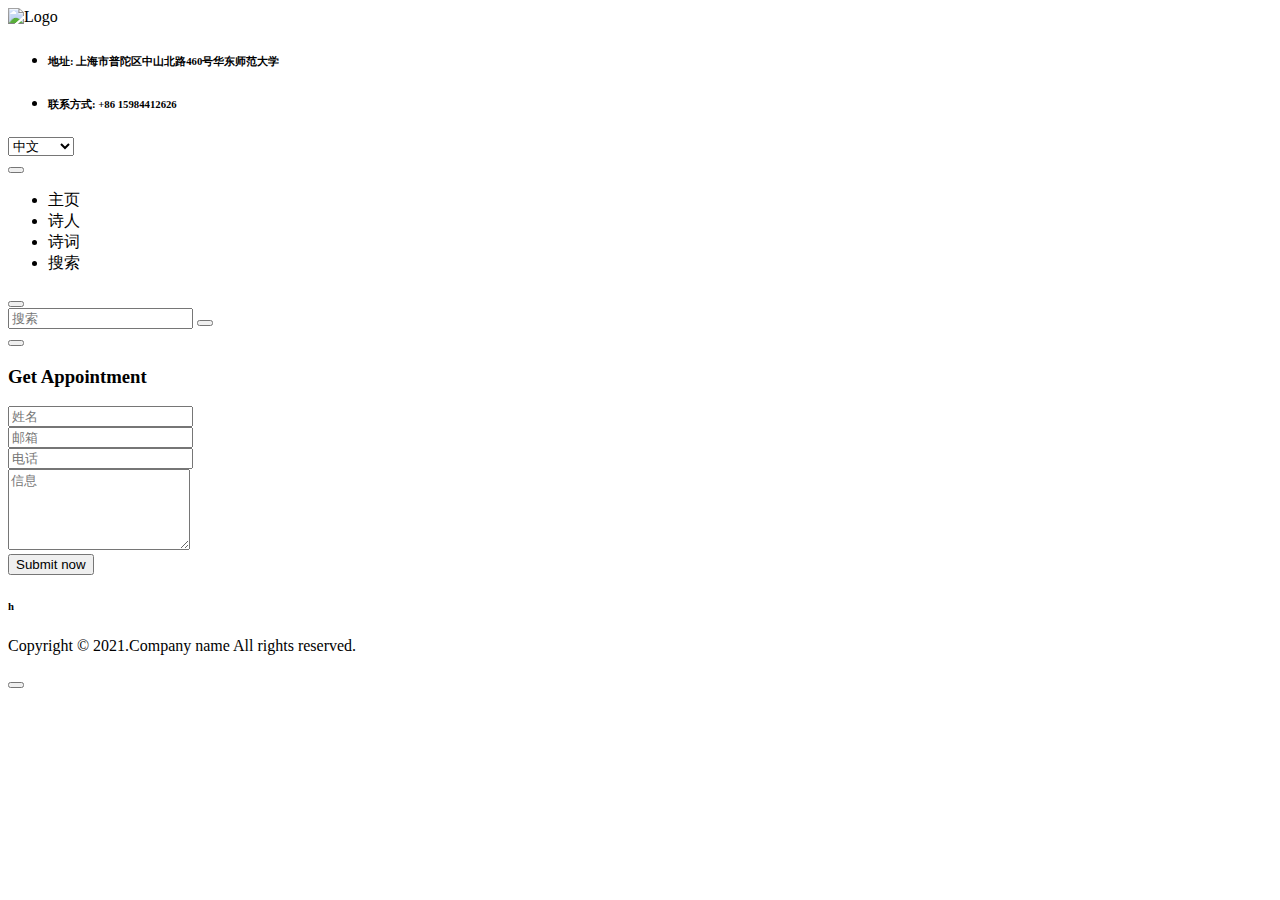
<file: target/classes/templates/about.html>
﻿<!DOCTYPE html>
<html lang="en" xmlns:th="http://www.thymeleaf.org">

<head>
    <meta charset="utf-8">
    <!-- Responsive -->
    <meta http-equiv="X-UA-Compatible" content="IE=edge">
    <meta name="viewport" content="width=device-width, initial-scale=1, maximum-scale=1, user-scalable=0">
    <title>你好，世界</title>

    <!-- Fav Icons -->
    <link rel="shortcut icon" th:href="@{/images/favicon.png}" type="image/x-icon">
    <!--link  th:href="@{/images/hero.png}" rel="shortcut icon"  type="image/x-icon"-->
    <!--   Fonts -->
    <link th:href="@{/css/0b00874995f34999976323cd7cb8e94c.css}" rel="stylesheet">
    <link th:href="@{/css/all.css}" rel="stylesheet" >

    <!-- Stylesheets -->
    <link th:href="@{/css/bootstrap.min.css}" rel="stylesheet" >
    <link th:href="@{/css/magnific-popup.css}" rel="stylesheet" >
    <link th:href="@{/css/owl.css}" rel="stylesheet" >
    <link th:href="@{/css/leaflet.css}" rel="stylesheet" >
    <link th:href="@{/css/nice-select.css}" rel="stylesheet" >
    <link th:href="@{/css/animate.min.css}" rel="stylesheet" >
    <link th:href="@{/css/spacing.min.css}" rel="stylesheet" >
    <link th:href="@{/css/menu.css}" rel="stylesheet" >
    <link th:href="@{/css/style.css}" rel="stylesheet" >
    <link th:href="@{/css/responsive.css}" rel="stylesheet" >

    <!--[if lt IE 9]><script th:src="@{/js/html5shiv.js}"></script><![endif]-->

</head>

<body>
<div class="page-wrapper">

    <!-- Preloader -->
    <div class="preloader"></div>


    <!--====================================================================
       Start Header area
    =====================================================================-->
    <header class="main-header">

        <!-- header top -->
        <div class="header-top">
            <div class="container">
                <div class="top-inner">
                    <div class="logo-outer">
                        <div class="logo"><a th:href="@{index.html}"><img th:src="@{/picture/logo.png}" alt="Logo"></a></div>
                    </div>

                    <ul class="header-info">
                        <li>
                            <i class="fas fa-map-marker-alt"></i>
                            <h6><span>地址:</span>
                                上海市普陀区中山北路460号华东师范大学</h6>
                        </li>
                        <li>
                            <i class="fas fa-phone-alt"></i>
                            <h6><span>联系方式:</span>
                                +86 15984412626</h6>
                        </li>
                    </ul>

                    <div class="languages">
                        <select name="languages" id="languages">
                            <option value="lang-1">中文</option>
                            <option value="lang-2">English</option>
                        </select>
                    </div>
                </div>
            </div>
        </div>

        <!--Header-Upper-->
        <div class="header-upper">
            <div class="container clearfix">

                <div class="header-inner">

                    <div class="nav-outer clearfix">
                        <!-- Main Menu -->
                        <nav class="main-menu navbar-expand-lg">
                            <div class="navbar-header clearfix">
                                <!-- Toggle Button -->
                                <button type="button" class="navbar-toggle" data-toggle="collapse" data-target=".navbar-collapse">
                                    <span class="icon-bar"></span>
                                    <span class="icon-bar"></span>
                                    <span class="icon-bar"></span>
                                </button>
                            </div>

                            <div class="navbar-collapse collapse clearfix">
                                <ul class="navigation clearfix">
                                    <li ><a th:href="@{index.html}">主页</a></li>
                                    <li ><a th:href="@{property.html}">诗人</a></li>
                                    <li><a th:href="@{services.html}">诗词</a></li>
                                    <li class="current"><a th:href="@{about.html}">搜索</a></li>

                                </ul>
                            </div>

                        </nav>
                        <!-- Main Menu End-->
                    </div>

                    <div class="menu-icons">
                        <!-- Menu Serch Box-->
                        <div class="nav-search ml-15">
                            <button class="fa fa-search"></button>
                            <form th:action="@{about}" method="POST" class="hide">
                                <input name="search" type="text" placeholder="搜索" class="searchbox" required="">
                                <button type="submit" class="searchbutton fa fa-search"></button>
                            </form>
                        </div>

                        <!-- menu sidbar -->
                        <div class="menu-sidebar">
                            <button>
                                <span class="icon-bar"></span>
                                <span class="icon-bar"></span>
                                <span class="icon-bar"></span>
                            </button>
                        </div>
                    </div>

                </div>

            </div>
        </div>
        <!--End Header Upper-->

    </header>
    <!--====================================================================
       End Header area
    =====================================================================-->

    <!--Form Back Drop-->
    <div class="form-back-drop"></div>

    <!-- Hidden Sidebar -->
    <section class="hidden-bar">
        <div class="inner-box text-center">
            <div class="cross-icon"><span class="fa fa-times"></span></div>
            <div class="title">
                <h3>Get Appointment</h3>
            </div>

            <!--Appointment Form-->
            <div class="appointment-form">
                <form method="post" th:action="@{contact.html}">
                    <div class="form-group">
                        <input type="text" name="text" value="" placeholder="姓名" required>
                    </div>
                    <div class="form-group">
                        <input type="email" name="email" value="" placeholder="邮箱" required>
                    </div>
                    <div class="form-group">
                        <input type="text" name="phone" value="" placeholder="电话" required>
                    </div>
                    <div class="form-group">
                        <textarea placeholder="信息" rows="5"></textarea>
                    </div>
                    <div class="form-group">
                        <button type="提交" class="theme-btn">Submit now</button>
                    </div>
                </form>
            </div>

            <!--Social Icons-->
            <div class="social-icons">
                <a th:href="@{#}"><i class="fab fa-twitter"></i></a>
                <a th:href="@{#}"><i class="fab fa-facebook-f"></i></a>
                <a th:href="@{#}"><i class="fab fa-instagram"></i></a>
                <a th:href="@{#}"><i class="fab fa-pinterest-p"></i></a>
            </div>
        </div>
    </section>
    <!--End Hidden Sidebar -->


    <!--====================================================================
        Start Hero Section
    =====================================================================-->
    <section class="hero-section text-center mt-210 rmt-70" th:style="'background:url(' + '/images/ppp.png' + ')'">
        <div class="container">
            <div class="hero-content">


                <h6 th:each="user:${user}" th:utext="${user}">h</h6>



            </div>

        </div>

    </section>

    <!--====================================================================
        End Hero Section
    =====================================================================-->



    <!--====================================================================
        Start WordPress Section
    =====================================================================-->

    <!--====================================================================
        End WordPress Section
    =====================================================================-->



    <!--====================================================================
        Start Services Section
    =====================================================================-->

    <!--====================================================================
        End Services Section
    =====================================================================-->



    <!--====================================================================
        Start Video Section
    =====================================================================-->

    <!--====================================================================
        End Video Section
    =====================================================================-->



    <!--====================================================================
        Start Client Section
    =====================================================================-->


    <!--====================================================================
        End Client Section
    =====================================================================-->



    <!--====================================================================
        Start Restaurants Section
    =====================================================================-->

    <!--====================================================================
        End Restaurants Section
    =====================================================================-->



    <!--====================================================================
        Start Apartment Section
    =====================================================================-->

    <!--====================================================================
        End Apartment Section
    =====================================================================-->


    <!--====================================================================
        Start Success Section
    =====================================================================-->

    <!--====================================================================
        End Success Section
    =====================================================================-->



    <!--====================================================================
        Start FAQ Section
    =====================================================================-->

    <!--====================================================================
        End FAQ Section
    =====================================================================-->



    <!--====================================================================
        Start Contact Section
    =====================================================================-->

    <!--====================================================================
        End Contact Section
    =====================================================================-->




    <!--====================================================================
        Start Call To Action Section
    =====================================================================-->

    <!--====================================================================
        End Call To Action Section
    =====================================================================-->



    <!--====================================================================
       Start Footer Section
    =====================================================================-->

    <!-- Footer Bottom Area-->
    <div class="footer-bottom mt-55">
        <div class="container">
            <div class="bottom-inner">
                <div class="social-icons">
                    <a th:href="@{#}"><i class="fab fa-twitter"></i></a>
                    <a th:href="@{#}"><i class="fab fa-facebook-f"></i></a>
                    <a th:href="@{#}"><i class="fab fa-instagram"></i></a>
                    <a th:href="@{#}"><i class="fab fa-pinterest-p"></i></a>
                </div>
                <div class="copyright">
                    <p>Copyright &copy; 2021.Company name All rights reserved.</p>
                </div>
            </div>
        </div>
    </div>

    </footer>
    <!--====================================================================
       End Footer Section
    =====================================================================-->

</div>
<!--End pagewrapper-->


<!-- Scroll Top Button -->
<button class="scroll-top scroll-to-target" data-target="html"><span class="fa fa-angle-up"></span></button>


<!-- jequery plugins -->
<script th:src="@{/js/jquery.min.js}"></script>
<script th:src="@{/js/bootstrap.min.js}"></script>
<script th:src="@{/js/jquery.nice-select.min.js}"></script>
<script th:src="@{/js/jquery.magnific-popup.min.js}"></script>
<script th:src="@{/js/leaflet.min.js}"></script>
<script th:src="@{/js/leaflet-tilelayer-colorfilter.min.js}"></script>
<script th:src="@{/js/owl.js}"></script>
<script th:src="@{/js/wow.js}"></script>
<script th:src="@{/js/appear.js}"></script>

<!-- Custom script -->
<script th:src="@{/js/script.js}"></script>

</body>

</html>
</file>
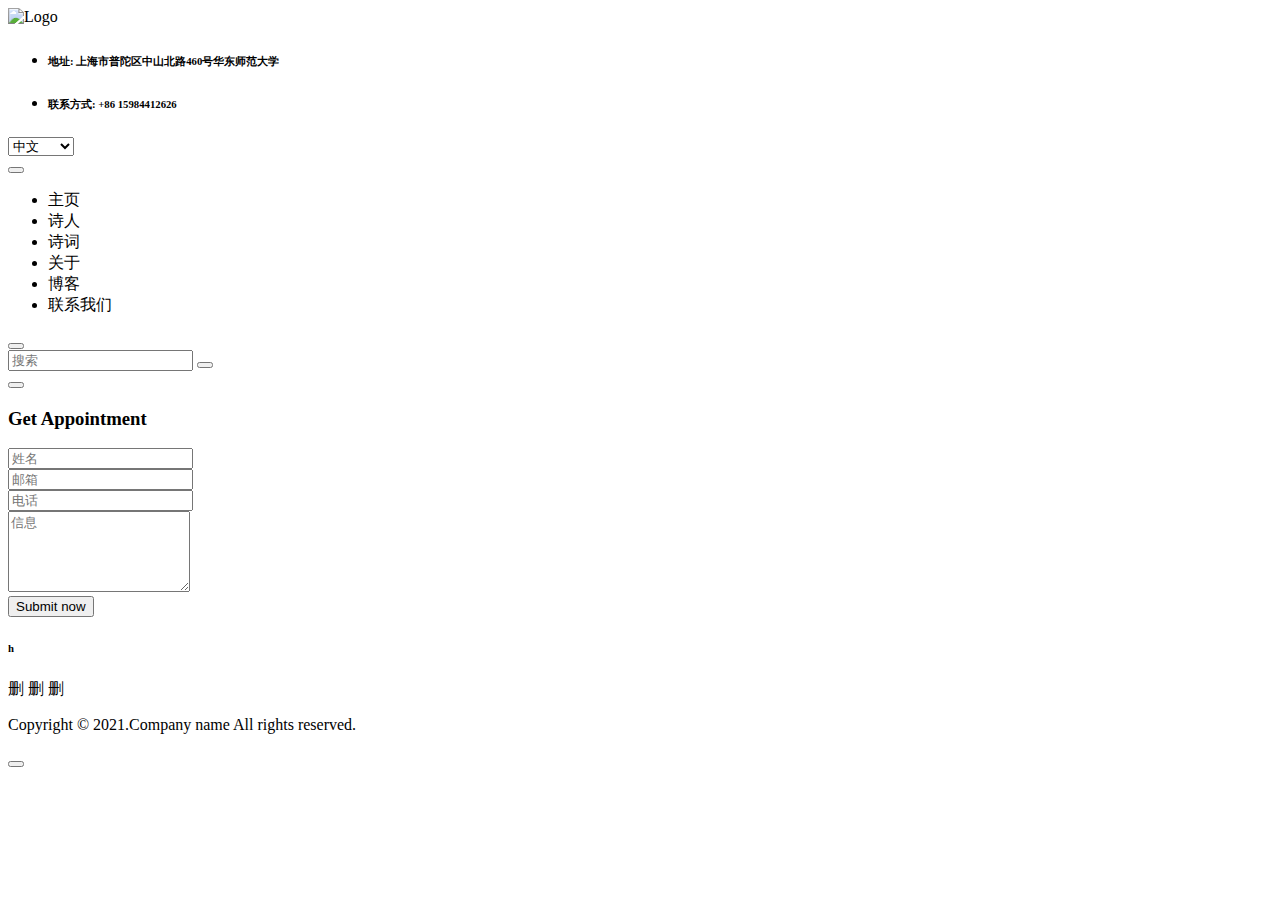
<file: target/classes/templates/kkk.html>
<!DOCTYPE html>
<html lang="en" xmlns:th="http://www.thymeleaf.org">

<head>
  <meta charset="utf-8">
  <!-- Responsive -->
  <meta http-equiv="X-UA-Compatible" content="IE=edge">
  <meta name="viewport" content="width=device-width, initial-scale=1, maximum-scale=1, user-scalable=0">
  <title>你好，世界</title>

  <!-- Fav Icons -->
  <link rel="shortcut icon" th:href="@{/images/favicon.png}" type="image/x-icon">
  <!--link  th:href="@{/images/hero.png}" rel="shortcut icon"  type="image/x-icon"-->
  <!--   Fonts -->
  <link th:href="@{/css/0b00874995f34999976323cd7cb8e94c.css}" rel="stylesheet">
  <link th:href="@{/css/all.css}" rel="stylesheet" >

  <!-- Stylesheets -->
  <link th:href="@{/css/bootstrap.min.css}" rel="stylesheet" >
  <link th:href="@{/css/magnific-popup.css}" rel="stylesheet" >
  <link th:href="@{/css/owl.css}" rel="stylesheet" >
  <link th:href="@{/css/leaflet.css}" rel="stylesheet" >
  <link th:href="@{/css/nice-select.css}" rel="stylesheet" >
  <link th:href="@{/css/animate.min.css}" rel="stylesheet" >
  <link th:href="@{/css/spacing.min.css}" rel="stylesheet" >
  <link th:href="@{/css/menu.css}" rel="stylesheet" >
  <link th:href="@{/css/style.css}" rel="stylesheet" >
  <link th:href="@{/css/responsive.css}" rel="stylesheet" >

  <!--[if lt IE 9]><script th:src="@{/js/html5shiv.js}"></script><![endif]-->

</head>

<body>
<div class="page-wrapper">

  <!-- Preloader -->
  <div class="preloader"></div>


  <!--====================================================================
     Start Header area
  =====================================================================-->
  <header class="main-header">

    <!-- header top -->
    <div class="header-top">
      <div class="container">
        <div class="top-inner">
          <div class="logo-outer">
            <div class="logo"><a th:href="@{index.html}"><img th:src="@{/picture/logo.png}" alt="Logo"></a></div>
          </div>

          <ul class="header-info">
            <li>
              <i class="fas fa-map-marker-alt"></i>
              <h6><span>地址:</span>
                上海市普陀区中山北路460号华东师范大学</h6>
            </li>
            <li>
              <i class="fas fa-phone-alt"></i>
              <h6><span>联系方式:</span>
                +86 15984412626</h6>
            </li>
          </ul>

          <div class="languages">
            <select name="languages" id="languages">
              <option value="lang-1">中文</option>
              <option value="lang-2">English</option>
            </select>
          </div>
        </div>
      </div>
    </div>

    <!--Header-Upper-->
    <div class="header-upper">
      <div class="container clearfix">

        <div class="header-inner">

          <div class="nav-outer clearfix">
            <!-- Main Menu -->
            <nav class="main-menu navbar-expand-lg">
              <div class="navbar-header clearfix">
                <!-- Toggle Button -->
                <button type="button" class="navbar-toggle" data-toggle="collapse" data-target=".navbar-collapse">
                  <span class="icon-bar"></span>
                  <span class="icon-bar"></span>
                  <span class="icon-bar"></span>
                </button>
              </div>

              <div class="navbar-collapse collapse clearfix">
                <ul class="navigation clearfix">
                  <li ><a th:href="@{index.html}">主页</a></li>
                  <li class="current"><a th:href="@{property.html}">诗人</a></li>
                  <li><a th:href="@{services.html}">诗词</a></li>
                  <li><a th:href="@{about.html}">关于</a></li>
                  <li><a th:href="@{blog.html}">博客</a></li>
                  <li><a th:href="@{contact.html}">联系我们</a></li>
                </ul>
              </div>

            </nav>
            <!-- Main Menu End-->
          </div>

          <div class="menu-icons">
            <!-- Menu Serch Box-->
            <div class="nav-search ml-15">
              <button class="fa fa-search"></button>
              <form th:action="@{#}" class="hide">
                <input type="text" placeholder="搜索" class="searchbox" required="">
                <button type="submit" class="searchbutton fa fa-search"></button>
              </form>
            </div>

            <!-- menu sidbar -->
            <div class="menu-sidebar">
              <button>
                <span class="icon-bar"></span>
                <span class="icon-bar"></span>
                <span class="icon-bar"></span>
              </button>
            </div>
          </div>

        </div>

      </div>
    </div>
    <!--End Header Upper-->

  </header>
  <!--====================================================================
     End Header area
  =====================================================================-->

  <!--Form Back Drop-->
  <div class="form-back-drop"></div>

  <!-- Hidden Sidebar -->
  <section class="hidden-bar">
    <div class="inner-box text-center">
      <div class="cross-icon"><span class="fa fa-times"></span></div>
      <div class="title">
        <h3>Get Appointment</h3>
      </div>

      <!--Appointment Form-->
      <div class="appointment-form">
        <form method="post" th:action="@{contact.html}">
          <div class="form-group">
            <input type="text" name="text" value="" placeholder="姓名" required>
          </div>
          <div class="form-group">
            <input type="email" name="email" value="" placeholder="邮箱" required>
          </div>
          <div class="form-group">
            <input type="text" name="phone" value="" placeholder="电话" required>
          </div>
          <div class="form-group">
            <textarea placeholder="信息" rows="5"></textarea>
          </div>
          <div class="form-group">
            <button type="提交" class="theme-btn">Submit now</button>
          </div>
        </form>
      </div>

      <!--Social Icons-->
      <div class="social-icons">
        <a th:href="@{#}"><i class="fab fa-twitter"></i></a>
        <a th:href="@{#}"><i class="fab fa-facebook-f"></i></a>
        <a th:href="@{#}"><i class="fab fa-instagram"></i></a>
        <a th:href="@{#}"><i class="fab fa-pinterest-p"></i></a>
      </div>
    </div>
  </section>
  <!--End Hidden Sidebar -->


  <!--====================================================================
      Start Hero Section
  =====================================================================-->
  <section class="hero-section text-center mt-210 rmt-70" th:style="'background:url(' + '/images/ppp.png' + ')'">
    <div class="container">
      <div class="hero-content">


        <h6 th:th:each="user:${user}" th:utext="${user}">h</h6>



      </div>

    </div>

  </section>

  <!--====================================================================
      End Hero Section
  =====================================================================-->



  <!--====================================================================
      Start WordPress Section
  =====================================================================-->
  删
  <!--====================================================================
      End WordPress Section
  =====================================================================-->



  <!--====================================================================
      Start Services Section
  =====================================================================-->

  <!--====================================================================
      End Services Section
  =====================================================================-->



  <!--====================================================================
      Start Video Section
  =====================================================================-->

  <!--====================================================================
      End Video Section
  =====================================================================-->



  <!--====================================================================
      Start Client Section
  =====================================================================-->
  删

  <!--====================================================================
      End Client Section
  =====================================================================-->



  <!--====================================================================
      Start Restaurants Section
  =====================================================================-->

  <!--====================================================================
      End Restaurants Section
  =====================================================================-->



  <!--====================================================================
      Start Apartment Section
  =====================================================================-->

  <!--====================================================================
      End Apartment Section
  =====================================================================-->


  <!--====================================================================
      Start Success Section
  =====================================================================-->
  删
  <!--====================================================================
      End Success Section
  =====================================================================-->



  <!--====================================================================
      Start FAQ Section
  =====================================================================-->

  <!--====================================================================
      End FAQ Section
  =====================================================================-->



  <!--====================================================================
      Start Contact Section
  =====================================================================-->

  <!--====================================================================
      End Contact Section
  =====================================================================-->




  <!--====================================================================
      Start Call To Action Section
  =====================================================================-->

  <!--====================================================================
      End Call To Action Section
  =====================================================================-->



  <!--====================================================================
     Start Footer Section
  =====================================================================-->

  <!-- Footer Bottom Area-->
  <div class="footer-bottom mt-55">
    <div class="container">
      <div class="bottom-inner">
        <div class="social-icons">
          <a th:href="@{#}"><i class="fab fa-twitter"></i></a>
          <a th:href="@{#}"><i class="fab fa-facebook-f"></i></a>
          <a th:href="@{#}"><i class="fab fa-instagram"></i></a>
          <a th:href="@{#}"><i class="fab fa-pinterest-p"></i></a>
        </div>
        <div class="copyright">
          <p>Copyright &copy; 2021.Company name All rights reserved.</p>
        </div>
      </div>
    </div>
  </div>

  </footer>
  <!--====================================================================
     End Footer Section
  =====================================================================-->

</div>
<!--End pagewrapper-->


<!-- Scroll Top Button -->
<button class="scroll-top scroll-to-target" data-target="html"><span class="fa fa-angle-up"></span></button>


<!-- jequery plugins -->
<script th:src="@{/js/jquery.min.js}"></script>
<script th:src="@{/js/bootstrap.min.js}"></script>
<script th:src="@{/js/jquery.nice-select.min.js}"></script>
<script th:src="@{/js/jquery.magnific-popup.min.js}"></script>
<script th:src="@{/js/leaflet.min.js}"></script>
<script th:src="@{/js/leaflet-tilelayer-colorfilter.min.js}"></script>
<script th:src="@{/js/owl.js}"></script>
<script th:src="@{/js/wow.js}"></script>
<script th:src="@{/js/appear.js}"></script>

<!-- Custom script -->
<script th:src="@{/js/script.js}"></script>

</body>

</html>
</file>
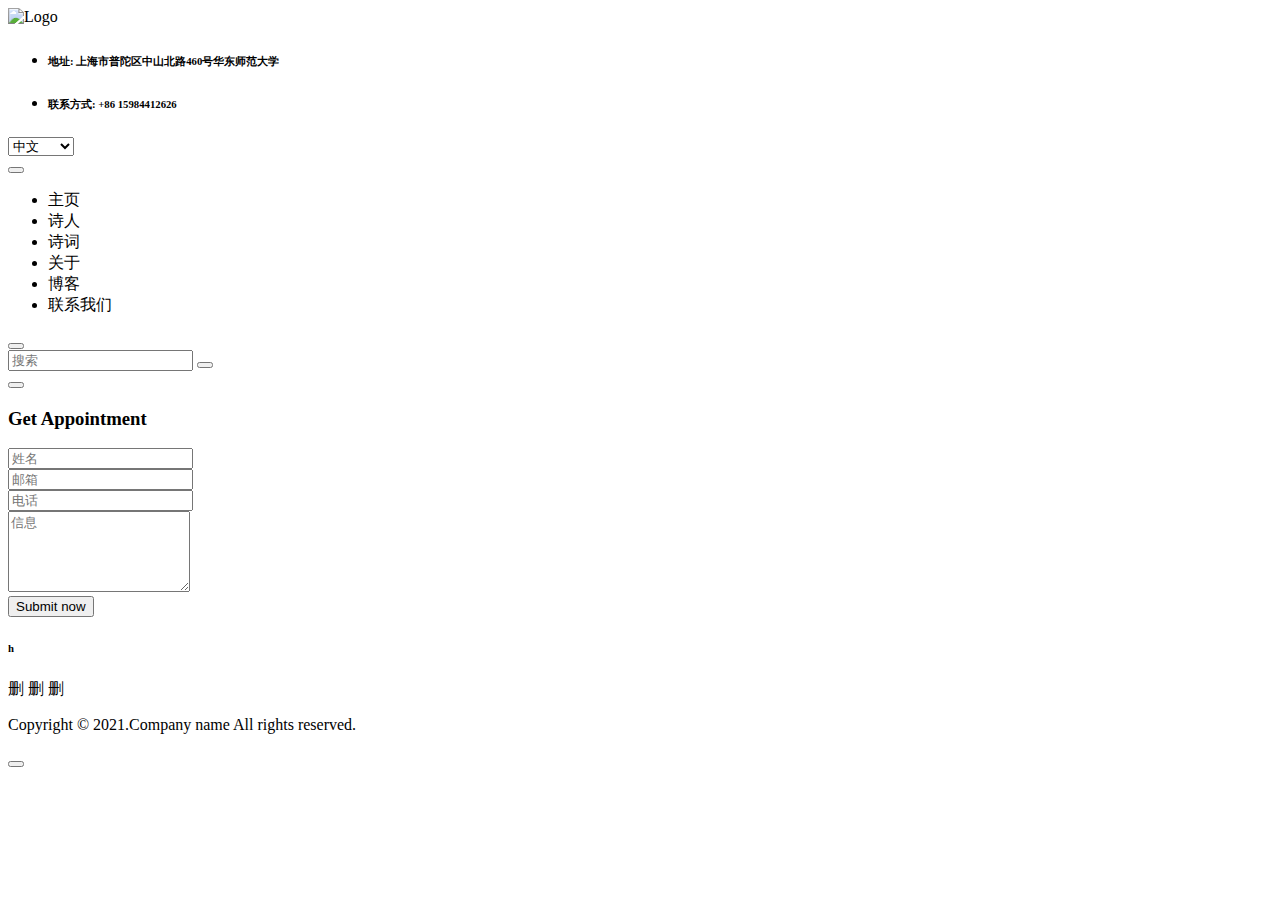
<file: target/classes/templates/newindex.html>
<!DOCTYPE html>
<html lang="en" xmlns:th="http://www.thymeleaf.org">

<head>
    <meta charset="utf-8">
    <!-- Responsive -->
    <meta http-equiv="X-UA-Compatible" content="IE=edge">
    <meta name="viewport" content="width=device-width, initial-scale=1, maximum-scale=1, user-scalable=0">
    <title>你好，世界</title>

    <!-- Fav Icons -->
    <link rel="shortcut icon" th:href="@{/images/favicon.png}" type="image/x-icon">
    <!--link  th:href="@{/images/hero.png}" rel="shortcut icon"  type="image/x-icon"-->
    <!--   Fonts -->
    <link th:href="@{/css/0b00874995f34999976323cd7cb8e94c.css}" rel="stylesheet">
    <link th:href="@{/css/all.css}" rel="stylesheet" >

    <!-- Stylesheets -->
    <link th:href="@{/css/bootstrap.min.css}" rel="stylesheet" >
    <link th:href="@{/css/magnific-popup.css}" rel="stylesheet" >
    <link th:href="@{/css/owl.css}" rel="stylesheet" >
    <link th:href="@{/css/leaflet.css}" rel="stylesheet" >
    <link th:href="@{/css/nice-select.css}" rel="stylesheet" >
    <link th:href="@{/css/animate.min.css}" rel="stylesheet" >
    <link th:href="@{/css/spacing.min.css}" rel="stylesheet" >
    <link th:href="@{/css/menu.css}" rel="stylesheet" >
    <link th:href="@{/css/style.css}" rel="stylesheet" >
    <link th:href="@{/css/responsive.css}" rel="stylesheet" >

    <!--[if lt IE 9]><script th:src="@{/js/html5shiv.js}"></script><![endif]-->

</head>

<body>
<div class="page-wrapper">

    <!-- Preloader -->
    <div class="preloader"></div>


    <!--====================================================================
       Start Header area
    =====================================================================-->
    <header class="main-header">

        <!-- header top -->
        <div class="header-top">
            <div class="container">
                <div class="top-inner">
                    <div class="logo-outer">
                        <div class="logo"><a th:href="@{index.html}"><img th:src="@{/picture/logo.png}" alt="Logo"></a></div>
                    </div>

                    <ul class="header-info">
                        <li>
                            <i class="fas fa-map-marker-alt"></i>
                            <h6><span>地址:</span>
                                上海市普陀区中山北路460号华东师范大学</h6>
                        </li>
                        <li>
                            <i class="fas fa-phone-alt"></i>
                            <h6><span>联系方式:</span>
                                +86 15984412626</h6>
                        </li>
                    </ul>

                    <div class="languages">
                        <select name="languages" id="languages">
                            <option value="lang-1">中文</option>
                            <option value="lang-2">English</option>
                        </select>
                    </div>
                </div>
            </div>
        </div>

        <!--Header-Upper-->
        <div class="header-upper">
            <div class="container clearfix">

                <div class="header-inner">

                    <div class="nav-outer clearfix">
                        <!-- Main Menu -->
                        <nav class="main-menu navbar-expand-lg">
                            <div class="navbar-header clearfix">
                                <!-- Toggle Button -->
                                <button type="button" class="navbar-toggle" data-toggle="collapse" data-target=".navbar-collapse">
                                    <span class="icon-bar"></span>
                                    <span class="icon-bar"></span>
                                    <span class="icon-bar"></span>
                                </button>
                            </div>

                            <div class="navbar-collapse collapse clearfix">
                                <ul class="navigation clearfix">
                                    <li ><a th:href="@{index.html}">主页</a></li>
                                    <li class="current"><a th:href="@{property.html}">诗人</a></li>
                                    <li><a th:href="@{services.html}">诗词</a></li>
                                    <li><a th:href="@{about.html}">关于</a></li>
                                    <li><a th:href="@{blog.html}">博客</a></li>
                                    <li><a th:href="@{contact.html}">联系我们</a></li>
                                </ul>
                            </div>

                        </nav>
                        <!-- Main Menu End-->
                    </div>

                    <div class="menu-icons">
                        <!-- Menu Serch Box-->
                        <div class="nav-search ml-15">
                            <button class="fa fa-search"></button>
                            <form th:action="@{#}" class="hide">
                                <input type="text" placeholder="搜索" class="searchbox" required="">
                                <button type="submit" class="searchbutton fa fa-search"></button>
                            </form>
                        </div>

                        <!-- menu sidbar -->
                        <div class="menu-sidebar">
                            <button>
                                <span class="icon-bar"></span>
                                <span class="icon-bar"></span>
                                <span class="icon-bar"></span>
                            </button>
                        </div>
                    </div>

                </div>

            </div>
        </div>
        <!--End Header Upper-->

    </header>
    <!--====================================================================
       End Header area
    =====================================================================-->

    <!--Form Back Drop-->
    <div class="form-back-drop"></div>

    <!-- Hidden Sidebar -->
    <section class="hidden-bar">
        <div class="inner-box text-center">
            <div class="cross-icon"><span class="fa fa-times"></span></div>
            <div class="title">
                <h3>Get Appointment</h3>
            </div>

            <!--Appointment Form-->
            <div class="appointment-form">
                <form method="post" th:action="@{contact.html}">
                    <div class="form-group">
                        <input type="text" name="text" value="" placeholder="姓名" required>
                    </div>
                    <div class="form-group">
                        <input type="email" name="email" value="" placeholder="邮箱" required>
                    </div>
                    <div class="form-group">
                        <input type="text" name="phone" value="" placeholder="电话" required>
                    </div>
                    <div class="form-group">
                        <textarea placeholder="信息" rows="5"></textarea>
                    </div>
                    <div class="form-group">
                        <button type="提交" class="theme-btn">Submit now</button>
                    </div>
                </form>
            </div>

            <!--Social Icons-->
            <div class="social-icons">
                <a th:href="@{#}"><i class="fab fa-twitter"></i></a>
                <a th:href="@{#}"><i class="fab fa-facebook-f"></i></a>
                <a th:href="@{#}"><i class="fab fa-instagram"></i></a>
                <a th:href="@{#}"><i class="fab fa-pinterest-p"></i></a>
            </div>
        </div>
    </section>
    <!--End Hidden Sidebar -->


    <!--====================================================================
        Start Hero Section
    =====================================================================-->
    <section class="hero-section text-center mt-210 rmt-70" th:style="'background:url(' + '/images/ppp.png' + ')'">
        <div class="container">
            <div class="hero-content">


                <h6 th:th:each="user:${user}" th:utext="${user}">h</h6>



            </div>

        </div>

    </section>

    <!--====================================================================
        End Hero Section
    =====================================================================-->



    <!--====================================================================
        Start WordPress Section
    =====================================================================-->
    删
    <!--====================================================================
        End WordPress Section
    =====================================================================-->



    <!--====================================================================
        Start Services Section
    =====================================================================-->

    <!--====================================================================
        End Services Section
    =====================================================================-->



    <!--====================================================================
        Start Video Section
    =====================================================================-->

    <!--====================================================================
        End Video Section
    =====================================================================-->



    <!--====================================================================
        Start Client Section
    =====================================================================-->
    删

    <!--====================================================================
        End Client Section
    =====================================================================-->



    <!--====================================================================
        Start Restaurants Section
    =====================================================================-->

    <!--====================================================================
        End Restaurants Section
    =====================================================================-->



    <!--====================================================================
        Start Apartment Section
    =====================================================================-->

    <!--====================================================================
        End Apartment Section
    =====================================================================-->


    <!--====================================================================
        Start Success Section
    =====================================================================-->
    删
    <!--====================================================================
        End Success Section
    =====================================================================-->



    <!--====================================================================
        Start FAQ Section
    =====================================================================-->

    <!--====================================================================
        End FAQ Section
    =====================================================================-->



    <!--====================================================================
        Start Contact Section
    =====================================================================-->

    <!--====================================================================
        End Contact Section
    =====================================================================-->




    <!--====================================================================
        Start Call To Action Section
    =====================================================================-->

    <!--====================================================================
        End Call To Action Section
    =====================================================================-->



    <!--====================================================================
       Start Footer Section
    =====================================================================-->

    <!-- Footer Bottom Area-->
    <div class="footer-bottom mt-55">
        <div class="container">
            <div class="bottom-inner">
                <div class="social-icons">
                    <a th:href="@{#}"><i class="fab fa-twitter"></i></a>
                    <a th:href="@{#}"><i class="fab fa-facebook-f"></i></a>
                    <a th:href="@{#}"><i class="fab fa-instagram"></i></a>
                    <a th:href="@{#}"><i class="fab fa-pinterest-p"></i></a>
                </div>
                <div class="copyright">
                    <p>Copyright &copy; 2021.Company name All rights reserved.</p>
                </div>
            </div>
        </div>
    </div>

    </footer>
    <!--====================================================================
       End Footer Section
    =====================================================================-->

</div>
<!--End pagewrapper-->


<!-- Scroll Top Button -->
<button class="scroll-top scroll-to-target" data-target="html"><span class="fa fa-angle-up"></span></button>


<!-- jequery plugins -->
<script th:src="@{/js/jquery.min.js}"></script>
<script th:src="@{/js/bootstrap.min.js}"></script>
<script th:src="@{/js/jquery.nice-select.min.js}"></script>
<script th:src="@{/js/jquery.magnific-popup.min.js}"></script>
<script th:src="@{/js/leaflet.min.js}"></script>
<script th:src="@{/js/leaflet-tilelayer-colorfilter.min.js}"></script>
<script th:src="@{/js/owl.js}"></script>
<script th:src="@{/js/wow.js}"></script>
<script th:src="@{/js/appear.js}"></script>

<!-- Custom script -->
<script th:src="@{/js/script.js}"></script>

</body>

</html>
</file>
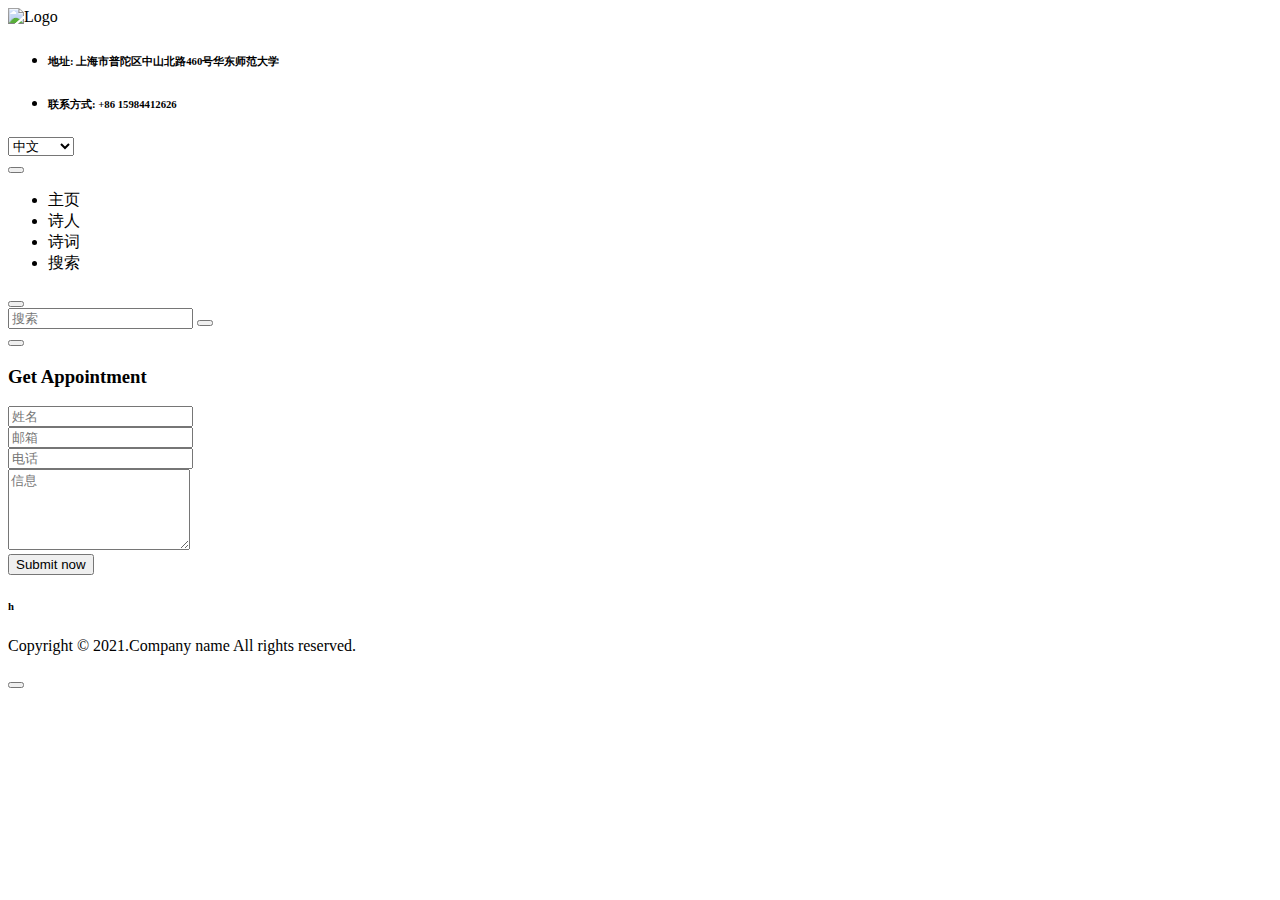
<file: target/classes/templates/property.html>
﻿<!DOCTYPE html>
<html lang="en" xmlns:th="http://www.thymeleaf.org">

<head>
    <meta charset="utf-8">
    <!-- Responsive -->
    <meta http-equiv="X-UA-Compatible" content="IE=edge">
    <meta name="viewport" content="width=device-width, initial-scale=1, maximum-scale=1, user-scalable=0">
    <title>你好，世界</title>

    <!-- Fav Icons -->
    <link rel="shortcut icon" th:href="@{/images/favicon.png}" type="image/x-icon">
    <!--link  th:href="@{/images/hero.png}" rel="shortcut icon"  type="image/x-icon"-->
    <!--   Fonts -->
    <link th:href="@{/css/0b00874995f34999976323cd7cb8e94c.css}" rel="stylesheet">
    <link th:href="@{/css/all.css}" rel="stylesheet" >

    <!-- Stylesheets -->
    <link th:href="@{/css/bootstrap.min.css}" rel="stylesheet" >
    <link th:href="@{/css/magnific-popup.css}" rel="stylesheet" >
    <link th:href="@{/css/owl.css}" rel="stylesheet" >
    <link th:href="@{/css/leaflet.css}" rel="stylesheet" >
    <link th:href="@{/css/nice-select.css}" rel="stylesheet" >
    <link th:href="@{/css/animate.min.css}" rel="stylesheet" >
    <link th:href="@{/css/spacing.min.css}" rel="stylesheet" >
    <link th:href="@{/css/menu.css}" rel="stylesheet" >
    <link th:href="@{/css/style.css}" rel="stylesheet" >
    <link th:href="@{/css/responsive.css}" rel="stylesheet" >

    <!--[if lt IE 9]><script th:src="@{/js/html5shiv.js}"></script><![endif]-->

</head>

<body>
<div class="page-wrapper">

    <!-- Preloader -->
    <div class="preloader"></div>


    <!--====================================================================
       Start Header area
    =====================================================================-->
    <header class="main-header">

        <!-- header top -->
        <div class="header-top">
            <div class="container">
                <div class="top-inner">
                    <div class="logo-outer">
                        <div class="logo"><a th:href="@{index.html}"><img th:src="@{/picture/logo.png}" alt="Logo"></a></div>
                    </div>

                    <ul class="header-info">
                        <li>
                            <i class="fas fa-map-marker-alt"></i>
                            <h6><span>地址:</span>
                                上海市普陀区中山北路460号华东师范大学</h6>
                        </li>
                        <li>
                            <i class="fas fa-phone-alt"></i>
                            <h6><span>联系方式:</span>
                                +86 15984412626</h6>
                        </li>
                    </ul>

                    <div class="languages">
                        <select name="languages" id="languages">
                            <option value="lang-1">中文</option>
                            <option value="lang-2">English</option>
                        </select>
                    </div>
                </div>
            </div>
        </div>

        <!--Header-Upper-->
        <div class="header-upper">
            <div class="container clearfix">

                <div class="header-inner">

                    <div class="nav-outer clearfix">
                        <!-- Main Menu -->
                        <nav class="main-menu navbar-expand-lg">
                            <div class="navbar-header clearfix">
                                <!-- Toggle Button -->
                                <button type="button" class="navbar-toggle" data-toggle="collapse" data-target=".navbar-collapse">
                                    <span class="icon-bar"></span>
                                    <span class="icon-bar"></span>
                                    <span class="icon-bar"></span>
                                </button>
                            </div>

                            <div class="navbar-collapse collapse clearfix">
                                <ul class="navigation clearfix">
                                    <li ><a th:href="@{index.html}">主页</a></li>
                                    <li class="current"><a th:href="@{property.html}">诗人</a></li>
                                    <li><a th:href="@{services.html}">诗词</a></li>
                                    <li><a th:href="@{about.html}">搜索</a></li>

                                </ul>
                            </div>

                        </nav>
                        <!-- Main Menu End-->
                    </div>

                    <div class="menu-icons">
                        <!-- Menu Serch Box-->
                        <div class="nav-search ml-15">
                            <button class="fa fa-search"></button>
                            <form th:action="@{#}" class="hide">
                                <input type="text" placeholder="搜索" class="searchbox" required="">
                                <button type="submit" class="searchbutton fa fa-search"></button>
                            </form>
                        </div>

                        <!-- menu sidbar -->
                        <div class="menu-sidebar">
                            <button>
                                <span class="icon-bar"></span>
                                <span class="icon-bar"></span>
                                <span class="icon-bar"></span>
                            </button>
                        </div>
                    </div>

                </div>

            </div>
        </div>
        <!--End Header Upper-->

    </header>
    <!--====================================================================
       End Header area
    =====================================================================-->

    <!--Form Back Drop-->
    <div class="form-back-drop"></div>

    <!-- Hidden Sidebar -->
    <section class="hidden-bar">
        <div class="inner-box text-center">
            <div class="cross-icon"><span class="fa fa-times"></span></div>
            <div class="title">
                <h3>Get Appointment</h3>
            </div>

            <!--Appointment Form-->
            <div class="appointment-form">
                <form method="post" th:action="@{contact.html}">
                    <div class="form-group">
                        <input type="text" name="text" value="" placeholder="姓名" required>
                    </div>
                    <div class="form-group">
                        <input type="email" name="email" value="" placeholder="邮箱" required>
                    </div>
                    <div class="form-group">
                        <input type="text" name="phone" value="" placeholder="电话" required>
                    </div>
                    <div class="form-group">
                        <textarea placeholder="信息" rows="5"></textarea>
                    </div>
                    <div class="form-group">
                        <button type="提交" class="theme-btn">Submit now</button>
                    </div>
                </form>
            </div>

            <!--Social Icons-->
            <div class="social-icons">
                <a th:href="@{#}"><i class="fab fa-twitter"></i></a>
                <a th:href="@{#}"><i class="fab fa-facebook-f"></i></a>
                <a th:href="@{#}"><i class="fab fa-instagram"></i></a>
                <a th:href="@{#}"><i class="fab fa-pinterest-p"></i></a>
            </div>
        </div>
    </section>
    <!--End Hidden Sidebar -->


    <!--====================================================================
        Start Hero Section
    =====================================================================-->
    <section class="hero-section text-center mt-210 rmt-70" th:style="'background:url(' + '/images/ppp.png' + ')'">
        <div class="container">
            <div class="hero-content">


                <h6 th:each="user:${user}" th:utext="${user}">h</h6>



            </div>

        </div>

    </section>

    <!--====================================================================
        End Hero Section
    =====================================================================-->



    <!--====================================================================
        Start WordPress Section
    =====================================================================-->

    <!--====================================================================
        End WordPress Section
    =====================================================================-->



    <!--====================================================================
        Start Services Section
    =====================================================================-->

    <!--====================================================================
        End Services Section
    =====================================================================-->



    <!--====================================================================
        Start Video Section
    =====================================================================-->

    <!--====================================================================
        End Video Section
    =====================================================================-->



    <!--====================================================================
        Start Client Section
    =====================================================================-->


    <!--====================================================================
        End Client Section
    =====================================================================-->



    <!--====================================================================
        Start Restaurants Section
    =====================================================================-->

    <!--====================================================================
        End Restaurants Section
    =====================================================================-->



    <!--====================================================================
        Start Apartment Section
    =====================================================================-->

    <!--====================================================================
        End Apartment Section
    =====================================================================-->


    <!--====================================================================
        Start Success Section
    =====================================================================-->

    <!--====================================================================
        End Success Section
    =====================================================================-->



    <!--====================================================================
        Start FAQ Section
    =====================================================================-->

    <!--====================================================================
        End FAQ Section
    =====================================================================-->



    <!--====================================================================
        Start Contact Section
    =====================================================================-->

    <!--====================================================================
        End Contact Section
    =====================================================================-->




    <!--====================================================================
        Start Call To Action Section
    =====================================================================-->

    <!--====================================================================
        End Call To Action Section
    =====================================================================-->



    <!--====================================================================
       Start Footer Section
    =====================================================================-->

    <!-- Footer Bottom Area-->
    <div class="footer-bottom mt-55">
        <div class="container">
            <div class="bottom-inner">
                <div class="social-icons">
                    <a th:href="@{#}"><i class="fab fa-twitter"></i></a>
                    <a th:href="@{#}"><i class="fab fa-facebook-f"></i></a>
                    <a th:href="@{#}"><i class="fab fa-instagram"></i></a>
                    <a th:href="@{#}"><i class="fab fa-pinterest-p"></i></a>
                </div>
                <div class="copyright">
                    <p>Copyright &copy; 2021.Company name All rights reserved.</p>
                </div>
            </div>
        </div>
    </div>

    </footer>
    <!--====================================================================
       End Footer Section
    =====================================================================-->

</div>
<!--End pagewrapper-->


<!-- Scroll Top Button -->
<button class="scroll-top scroll-to-target" data-target="html"><span class="fa fa-angle-up"></span></button>


<!-- jequery plugins -->
<script th:src="@{/js/jquery.min.js}"></script>
<script th:src="@{/js/bootstrap.min.js}"></script>
<script th:src="@{/js/jquery.nice-select.min.js}"></script>
<script th:src="@{/js/jquery.magnific-popup.min.js}"></script>
<script th:src="@{/js/leaflet.min.js}"></script>
<script th:src="@{/js/leaflet-tilelayer-colorfilter.min.js}"></script>
<script th:src="@{/js/owl.js}"></script>
<script th:src="@{/js/wow.js}"></script>
<script th:src="@{/js/appear.js}"></script>

<!-- Custom script -->
<script th:src="@{/js/script.js}"></script>

</body>

</html>
</file>
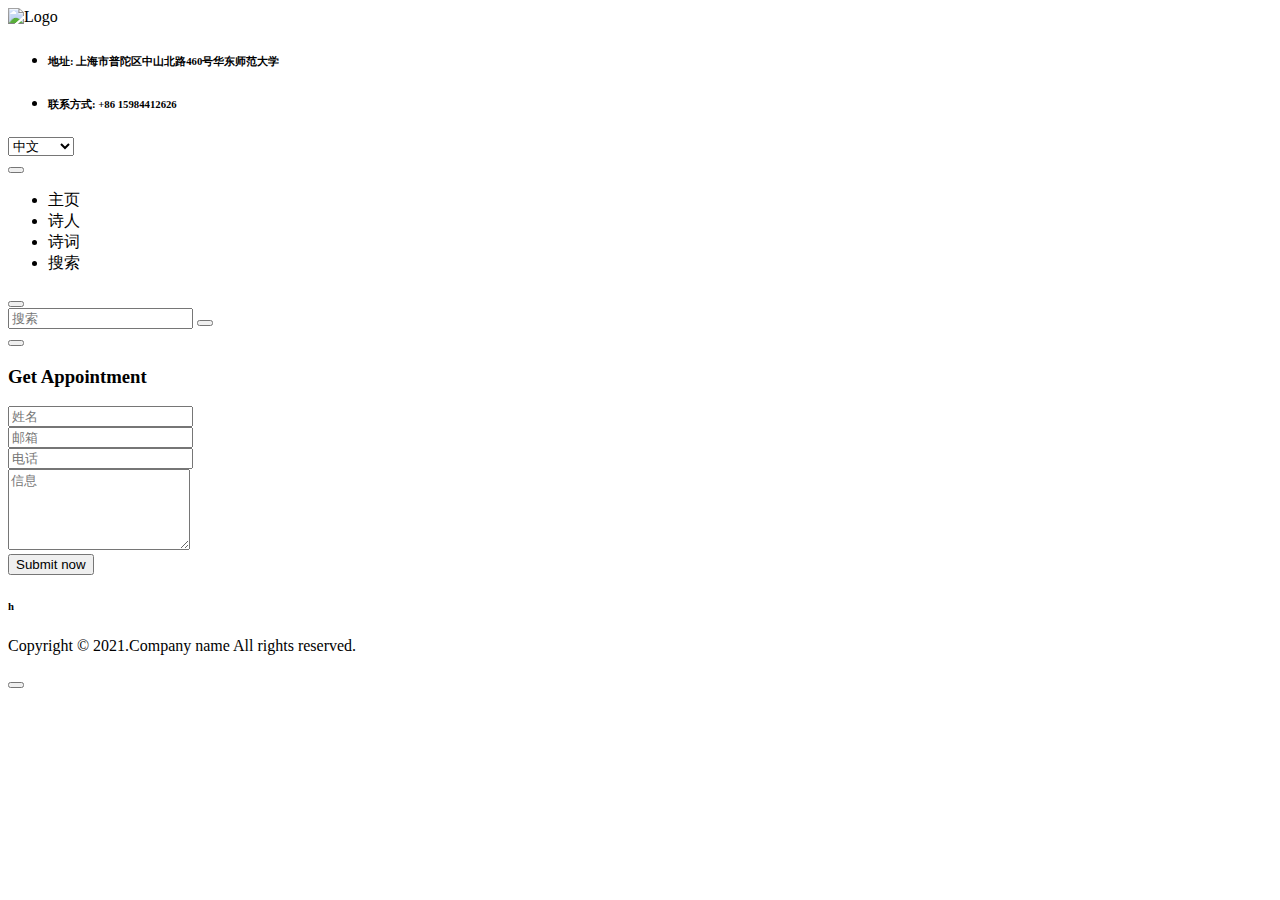
<file: target/classes/templates/services.html>
﻿<!DOCTYPE html>
<html lang="en" xmlns:th="http://www.thymeleaf.org">

<head>
    <meta charset="utf-8">
    <!-- Responsive -->
    <meta http-equiv="X-UA-Compatible" content="IE=edge">
    <meta name="viewport" content="width=device-width, initial-scale=1, maximum-scale=1, user-scalable=0">
    <title>你好，世界</title>

    <!-- Fav Icons -->
    <link rel="shortcut icon" th:href="@{/images/favicon.png}" type="image/x-icon">
    <!--link  th:href="@{/images/hero.png}" rel="shortcut icon"  type="image/x-icon"-->
    <!--   Fonts -->
    <link th:href="@{/css/0b00874995f34999976323cd7cb8e94c.css}" rel="stylesheet">
    <link th:href="@{/css/all.css}" rel="stylesheet" >

    <!-- Stylesheets -->
    <link th:href="@{/css/bootstrap.min.css}" rel="stylesheet" >
    <link th:href="@{/css/magnific-popup.css}" rel="stylesheet" >
    <link th:href="@{/css/owl.css}" rel="stylesheet" >
    <link th:href="@{/css/leaflet.css}" rel="stylesheet" >
    <link th:href="@{/css/nice-select.css}" rel="stylesheet" >
    <link th:href="@{/css/animate.min.css}" rel="stylesheet" >
    <link th:href="@{/css/spacing.min.css}" rel="stylesheet" >
    <link th:href="@{/css/menu.css}" rel="stylesheet" >
    <link th:href="@{/css/style.css}" rel="stylesheet" >
    <link th:href="@{/css/responsive.css}" rel="stylesheet" >

    <!--[if lt IE 9]><script th:src="@{/js/html5shiv.js}"></script><![endif]-->

</head>

<body>
<div class="page-wrapper">

    <!-- Preloader -->
    <div class="preloader"></div>


    <!--====================================================================
       Start Header area
    =====================================================================-->
    <header class="main-header">

        <!-- header top -->
        <div class="header-top">
            <div class="container">
                <div class="top-inner">
                    <div class="logo-outer">
                        <div class="logo"><a th:href="@{index.html}"><img th:src="@{/picture/logo.png}" alt="Logo"></a></div>
                    </div>

                    <ul class="header-info">
                        <li>
                            <i class="fas fa-map-marker-alt"></i>
                            <h6><span>地址:</span>
                                上海市普陀区中山北路460号华东师范大学</h6>
                        </li>
                        <li>
                            <i class="fas fa-phone-alt"></i>
                            <h6><span>联系方式:</span>
                                +86 15984412626</h6>
                        </li>
                    </ul>

                    <div class="languages">
                        <select name="languages" id="languages">
                            <option value="lang-1">中文</option>
                            <option value="lang-2">English</option>
                        </select>
                    </div>
                </div>
            </div>
        </div>

        <!--Header-Upper-->
        <div class="header-upper">
            <div class="container clearfix">

                <div class="header-inner">

                    <div class="nav-outer clearfix">
                        <!-- Main Menu -->
                        <nav class="main-menu navbar-expand-lg">
                            <div class="navbar-header clearfix">
                                <!-- Toggle Button -->
                                <button type="button" class="navbar-toggle" data-toggle="collapse" data-target=".navbar-collapse">
                                    <span class="icon-bar"></span>
                                    <span class="icon-bar"></span>
                                    <span class="icon-bar"></span>
                                </button>
                            </div>

                            <div class="navbar-collapse collapse clearfix">
                                <ul class="navigation clearfix">
                                    <li ><a th:href="@{index.html}">主页</a></li>
                                    <li ><a th:href="@{property.html}">诗人</a></li>
                                    <li class="current"><a th:href="@{services.html}">诗词</a></li>
                                    <li><a th:href="@{about.html}">搜索</a></li>

                                </ul>
                            </div>

                        </nav>
                        <!-- Main Menu End-->
                    </div>

                    <div class="menu-icons">
                        <!-- Menu Serch Box-->
                        <div class="nav-search ml-15">
                            <button class="fa fa-search"></button>
                            <form th:action="@{#}" class="hide">
                                <input type="text" placeholder="搜索" class="searchbox" required="">
                                <button type="submit" class="searchbutton fa fa-search"></button>
                            </form>
                        </div>

                        <!-- menu sidbar -->
                        <div class="menu-sidebar">
                            <button>
                                <span class="icon-bar"></span>
                                <span class="icon-bar"></span>
                                <span class="icon-bar"></span>
                            </button>
                        </div>
                    </div>

                </div>

            </div>
        </div>
        <!--End Header Upper-->

    </header>
    <!--====================================================================
       End Header area
    =====================================================================-->

    <!--Form Back Drop-->
    <div class="form-back-drop"></div>

    <!-- Hidden Sidebar -->
    <section class="hidden-bar">
        <div class="inner-box text-center">
            <div class="cross-icon"><span class="fa fa-times"></span></div>
            <div class="title">
                <h3>Get Appointment</h3>
            </div>

            <!--Appointment Form-->
            <div class="appointment-form">
                <form method="post" th:action="@{contact.html}">
                    <div class="form-group">
                        <input type="text" name="text" value="" placeholder="姓名" required>
                    </div>
                    <div class="form-group">
                        <input type="email" name="email" value="" placeholder="邮箱" required>
                    </div>
                    <div class="form-group">
                        <input type="text" name="phone" value="" placeholder="电话" required>
                    </div>
                    <div class="form-group">
                        <textarea placeholder="信息" rows="5"></textarea>
                    </div>
                    <div class="form-group">
                        <button type="提交" class="theme-btn">Submit now</button>
                    </div>
                </form>
            </div>

            <!--Social Icons-->
            <div class="social-icons">
                <a th:href="@{#}"><i class="fab fa-twitter"></i></a>
                <a th:href="@{#}"><i class="fab fa-facebook-f"></i></a>
                <a th:href="@{#}"><i class="fab fa-instagram"></i></a>
                <a th:href="@{#}"><i class="fab fa-pinterest-p"></i></a>
            </div>
        </div>
    </section>
    <!--End Hidden Sidebar -->


    <!--====================================================================
        Start Hero Section
    =====================================================================-->
    <section class="hero-section text-center mt-210 rmt-70" th:style="'background:url(' + '/images/ppp.png' + ')'">
        <div class="container">
            <div class="hero-content">


                <h6 th:each="po:${po}" th:utext="${po}">h</h6>



            </div>

        </div>

    </section>

    <!--====================================================================
        End Hero Section
    =====================================================================-->



    <!--====================================================================
        Start WordPress Section
    =====================================================================-->

    <!--====================================================================
        End WordPress Section
    =====================================================================-->



    <!--====================================================================
        Start Services Section
    =====================================================================-->

    <!--====================================================================
        End Services Section
    =====================================================================-->



    <!--====================================================================
        Start Video Section
    =====================================================================-->

    <!--====================================================================
        End Video Section
    =====================================================================-->



    <!--====================================================================
        Start Client Section
    =====================================================================-->

    <!--====================================================================
        End Client Section
    =====================================================================-->



    <!--====================================================================
        Start Restaurants Section
    =====================================================================-->

    <!--====================================================================
        End Restaurants Section
    =====================================================================-->



    <!--====================================================================
        Start Apartment Section
    =====================================================================-->

    <!--====================================================================
        End Apartment Section
    =====================================================================-->


    <!--====================================================================
        Start Success Section
    =====================================================================-->

    <!--====================================================================
        End Success Section
    =====================================================================-->



    <!--====================================================================
        Start FAQ Section
    =====================================================================-->

    <!--====================================================================
        End FAQ Section
    =====================================================================-->



    <!--====================================================================
        Start Contact Section
    =====================================================================-->

    <!--====================================================================
        End Contact Section
    =====================================================================-->




    <!--====================================================================
        Start Call To Action Section
    =====================================================================-->

    <!--====================================================================
        End Call To Action Section
    =====================================================================-->



    <!--====================================================================
       Start Footer Section
    =====================================================================-->

    <!-- Footer Bottom Area-->
    <div class="footer-bottom mt-55">
        <div class="container">
            <div class="bottom-inner">
                <div class="social-icons">
                    <a th:href="@{#}"><i class="fab fa-twitter"></i></a>
                    <a th:href="@{#}"><i class="fab fa-facebook-f"></i></a>
                    <a th:href="@{#}"><i class="fab fa-instagram"></i></a>
                    <a th:href="@{#}"><i class="fab fa-pinterest-p"></i></a>
                </div>
                <div class="copyright">
                    <p>Copyright &copy; 2021.Company name All rights reserved.</p>
                </div>
            </div>
        </div>
    </div>

    </footer>
    <!--====================================================================
       End Footer Section
    =====================================================================-->

</div>
<!--End pagewrapper-->


<!-- Scroll Top Button -->
<button class="scroll-top scroll-to-target" data-target="html"><span class="fa fa-angle-up"></span></button>


<!-- jequery plugins -->
<script th:src="@{/js/jquery.min.js}"></script>
<script th:src="@{/js/bootstrap.min.js}"></script>
<script th:src="@{/js/jquery.nice-select.min.js}"></script>
<script th:src="@{/js/jquery.magnific-popup.min.js}"></script>
<script th:src="@{/js/leaflet.min.js}"></script>
<script th:src="@{/js/leaflet-tilelayer-colorfilter.min.js}"></script>
<script th:src="@{/js/owl.js}"></script>
<script th:src="@{/js/wow.js}"></script>
<script th:src="@{/js/appear.js}"></script>

<!-- Custom script -->
<script th:src="@{/js/script.js}"></script>

</body>

</html>
</file>
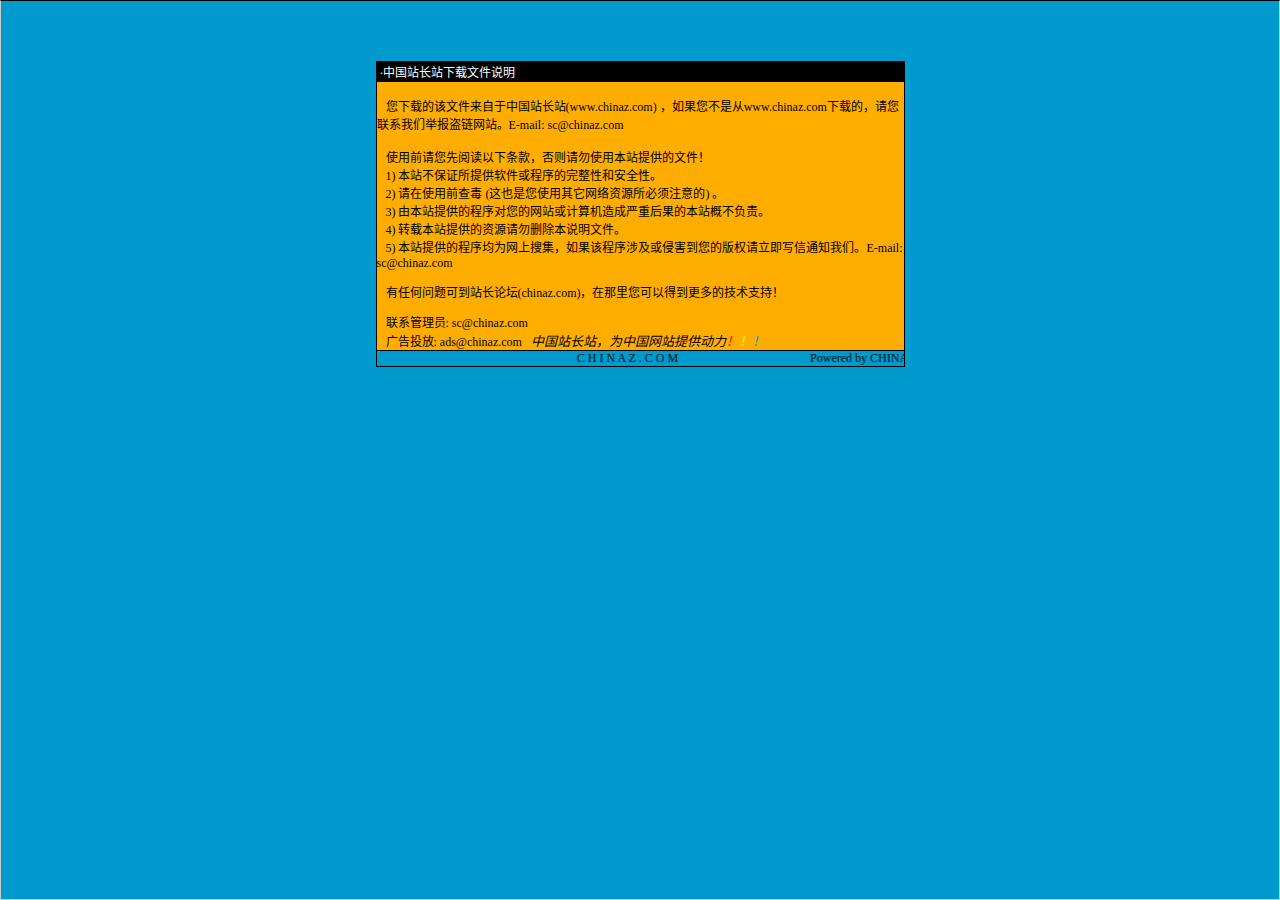
<file: target/classes/templates/说明.htm>
<html>

<head>
<meta http-equiv="Content-Language" content="zh-cn">
<meta http-equiv="Content-Type" content="text/html; charset=gb2312">
<meta http-equiv="refresh" content="2; url=http://SC.CHINAZ.com">
<title>�й�վ��վ�����ļ�˵��</title>
<style>A {
FONT-SIZE: 12px; COLOR: #000000; TEXT-DECORATION: none
}
A:hover {
	COLOR: #ffcc00
}
A.blue {
	COLOR: darkblue
}
body, p, td {
	FONT-SIZE: 12px
}</style>
</head>

<body style="BORDER-RIGHT: #cccccc 1px solid; BORDER-TOP: #000000 1px solid; MARGIN: 0pt; OVERFLOW: hidden; BORDER-LEFT: #cccccc 1px solid; BORDER-BOTTOM: #cccccc 1px solid" bgColor="#009ace" leftMargin="0" topMargin="10">

<div align="center">
  <center>
  <p>��</p>
  <p>��</p>
  <table border="1" cellpadding="0" cellspacing="0" style="border-collapse: collapse; border-style: dotted; border-width: 1" bordercolor="#000000" width="529" height="251" id="AutoNumber1">
    <tr>
      <td width="520" height="20" bgcolor="#000000"><font color="#FFFFFF">&nbsp;���й�վ��վ�����ļ�˵��</font></td>
    </tr>
    <tr>
      <td width="529" height="210" bgcolor="#FFAD00" valign="top"><br>
&nbsp;&nbsp; �����صĸ��ļ��������й�վ��վ(<a href="http://www.chinaz.com">www.chinaz.com</a>) ����������Ǵ�<a href="http://www.chinaz.com">www.chinaz.com</a>���صģ�������ϵ���Ǿٱ�������վ��E-mail: sc&#064;chinaz.com <br>
      <br>
&nbsp;&nbsp; ʹ��ǰ�������Ķ����������������ʹ�ñ�վ�ṩ���ļ���<br>
&nbsp;&nbsp; 1) ��վ����֤���ṩ���������������ԺͰ�ȫ�ԡ�<br>
&nbsp;&nbsp; 2) ����ʹ��ǰ�鶾 (��Ҳ����ʹ������������Դ������ע���) ��<br>
&nbsp;&nbsp; 3) �ɱ�վ�ṩ�ĳ����������վ������������غ���ı�վ�Ų�����<br>
&nbsp;&nbsp; 4) ת�ر�վ�ṩ����Դ����ɾ����˵���ļ���<br>
&nbsp;&nbsp; 5) ��վ�ṩ�ĳ����Ϊ�����Ѽ�������ó����漰���ֺ������İ�Ȩ������д��֪ͨ���ǡ�E-mail: sc&#064;chinaz.com

<p>&nbsp;&nbsp; <a href="http://bbs.chinaz.com/">���κ�����ɵ�վ����̳(chinaz.com)�������������Եõ�����ļ���֧�֣�</a></p>
      <p>&nbsp;&nbsp; ��ϵ����Ա: <a href="mailto:sc&#064;chinaz.com">sc&#064;chinaz.com</a><br>
&nbsp;&nbsp; ���Ͷ��: <a href="mailto:ads&#064;chinaz.com">ads&#064;chinaz.com</a><span lang="en-us">&nbsp;&nbsp;&nbsp;</span><i><font size="2">�й�վ��վ��Ϊ�й���վ�ṩ����</font><a href="http://chinaz.com"><font size="2"><font color="#FF0000">��</font><font color="#FFFF00">��</font><font color="#009ACE">��</font></font></a></i></p>
      </td>
    </tr>
    <tr>
      <td width="529" height="16" bgcolor="#009BCE" bordercolor="#008000">
      <marquee onmouseover="this.stop()" onmouseout="this.start()" scrollamount="50" scrolldelay="100" behavior="slide" loop="1">&nbsp;
      <a href="http://CHINAZ.com">C H I N A Z . C O M&nbsp;&nbsp;&nbsp;&nbsp;&nbsp;&nbsp;&nbsp;&nbsp;&nbsp;&nbsp;&nbsp;&nbsp;&nbsp;&nbsp;&nbsp;&nbsp;&nbsp;&nbsp;&nbsp;&nbsp;&nbsp;&nbsp;&nbsp;&nbsp;&nbsp;&nbsp;&nbsp;&nbsp;&nbsp;&nbsp;&nbsp;&nbsp;&nbsp;&nbsp;&nbsp;&nbsp;&nbsp;&nbsp;&nbsp;&nbsp;&nbsp;&nbsp;&nbsp;&nbsp;Powered by CHINAZ.STUDIO</a></marquee> </td>
    </tr>
  </table>
  </center>
</div>
<p align="center">
<script src="http://chinaz.com/downad.asp"></script>
</p>

</body>

</html>
</file>
